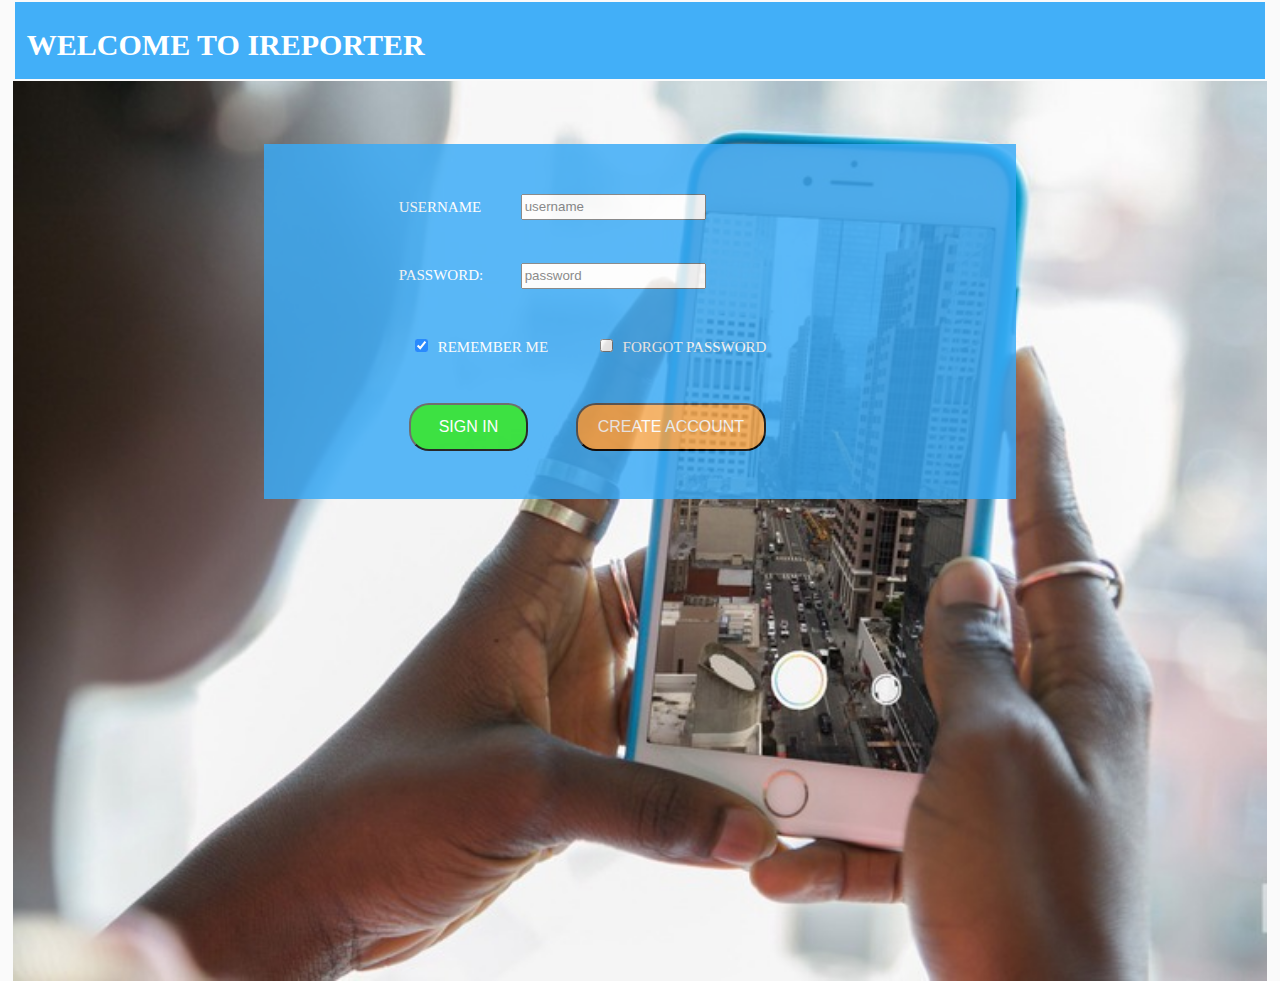
<file: index.html>
<!DOCTYPE html>
<html>
<head>
    <meta charset="utf-8" />
    <meta http-equiv="X-UA-Compatible" content="IE=edge">
    <title>iREPORTER</title>
    <meta name="viewport" content="width=device-width, initial-scale=1">
    <link rel="stylesheet" type="text/css" media="screen" href="./static/main.css" />
    <link rel="stylesheet" type="text/css" media="screen" href="./static/login.css">
    
</head>

<body > 
    <div class="main-container">
        <header>
            <h1>Welcome to iREPORTER</h1>
            <nav>
                
            </nav>
        </header>
        <div class="login-body">
            <div class="login-box">
                <form id="login"  method="POST">
                    <div class="login-form">
                        <table>
                            <tr>
                                <td> <label for="user_name" > Username </label> </td>
                                <td>  <input id="username" name ="username" type="text" placeholder="username" > </td>
                            </tr>
                            <tr>
                                <td> <label for="password" >Password: </label> </td>
                                <td>  <input id="mypassword" type="password" placeholder="password" > </td>
                            </tr>
                            <tr style="display:flex">
                             
                                <td> <input type="checkbox" value="Remember" checked="checked" >Remember Me</td>
                                <td> <input type="checkbox" value="forgot" >Forgot Password </td>
                                
                               
                            </tr>
                            <tr>
                                    <td> <input  type="button" class="sign-in" id="mybtn" value="Sign in" onclick="login_user()" > </td>

                                <td> <input type="button" class="create-login" onclick="location.href='./templates/create_login.html';" value="create account" ></button> </td>
                            </tr>
                            
                            
                        </table>    
                    </div>
                </form>
               
               
                
               
            </div>
        </div>
    
    </div>
    <script src="./static/login.js"></script>
</body>
</html>
</file>
<file: static/main.css>
body {
    font-family: Arial Narrow Bold;
    font-size: 15px;
    line-height: 1.5;
    
    padding:0;
    margin: 0;
    background-color: #fafafa;
    overflow: auto;
}
.main-container {
    width: 98%;
    margin: auto;
    overflow: hidden;
}
header {
    margin: 2px;
    padding: 2px;
    padding-top: 10px;
    min-height: 30px;
    background: #42aff8;
}
header ul{
    margin: 2px;
    padding: 2px;
}
header h1{
    text-transform: uppercase;
    color: #ffffff;
    margin: 10px;
    
}
header a {
    color: #ffffff;
    text-transform: uppercase;
    float: right;
    font-size: 18px;
    padding-right: 4%; 
    text-decoration: none;
    font-weight: bold;
}
.second-nav {
    width: 20%;
    height: 490px;
    background: #42aff8;
    margin: 5px;
    padding: 2px;
    float: left;
    text-decoration: none;
}    
.second-nav a {
    margin: 8%;
    
    padding: 10px;
   
    color: #ffffff;
    font-weight: bold;
    text-transform: uppercase;
    font-size: 16px;
    line-height: 2;
    text-decoration: none;
    
    
}
.second-nav li {
    margin: 0px;
    padding: 2px;
    text-decoration: none;
}
.second-nav ul {
    margin: 0px;
    padding: 0px;
    text-decoration: none;

}


.login-body{
    
    background-size: cover;
    height: 100vh;
    
  
   
    margin-top: 0.1%;

}
.login-box{
    clear: both;
   
    
}
.login-box table{
    text-transform: uppercase;
    color: #ffffff;

    margin: 10px;
}

#login input{
    line-height: 1.5;
    margin: 10px;
}


.login-form{
    
    clear: both;
    background: #3aabf7;
   
    margin-left: 20%;
    margin-top: 5%;
    

}
.Big-wrapper {
    margin: 6.5px;
    background: #f3eded;
    padding: 10px;
    display: flex;
    height: max-content;
    margin-left:30px;
    padding-left:55px;

}

.create-form{
    display: flex;
    float: right;
    opacity: 0.8;
    background: #3aabf7;
  
    margin: 2px;
}
  
table{
    width: 65%;
    clear: both;
}
th, td {
    padding: 7px 15.5px 7px 15.5px;
    
     
}
th{
    text-transform: uppercase;
    letter-spacing: 0.1em;
    font-size: 90%;
    text-align: left;
    background: #add9f7
}
.table-body{
    background: #c5c5c5
}

.Edit-button{
    background-color: #0987db;
    padding: 10px 28px; 
    font-size: 12px;
    text-transform: uppercase;
    color: #ffffff;
    text-align: center;
    text-decoration: none;
    display: inline-block;
    border-radius: 20px 20px 20px 20px;
}
.View-button{
    background-color: #44db09;
    padding: 10px 28px; 
    font-size: 12px;
    text-transform: uppercase;
    color: #ffffff;
    text-align: center;
    text-decoration: none;
    display: inline-block;
    border-radius: 20px 20px 20px 20px;
}
 .Cancel-button{
    background-color: #fa4444;
    padding: 10px 28px; 
    font-size: 12px;
    text-transform: uppercase;
    color: #ffffff;
    text-align: center;
    text-decoration: none;
    display: inline-block;
    border-radius: 20px 20px 20px 20px;
}
#message{
    font-family: Arial;
    font-size: 20pt;
    margin: 5px;
    width: 320px;
    border-width: medium;
    
    height: 150px;
    text-align: left;
    vertical-align: top;
    font-family: Arial;
    font-size: 12pt;
}
.create-redflag{
    padding: 12px 30px 30px 12px;
    background: aquamarine;
    width: 40%;
    height: 410px;
    float: left;
    margin:25px;
    cursor: pointer;
}
.create-intervention{

    padding: 12px 30px 30px 12px;
    background: aquamarine;
    width: 40%;
    height: 410px;
    float: right;
    margin:25px;
    cursor: pointer;
}
</file>
<file: static/login.css>
.login-body{

    margin: auto;
    overflow: hidden;
    background-image: url("report.jpg" );
    background-repeat: no-repeat;
    
}
nav{
    display:grid;
    grid-template-columns: repeat(2,1fr);
}
.login-form{
    padding: 15px;
    margin-right: 20%;
    height: 325px;
    opacity: 0.83;
}
.login-form table{
   display: flex;
  
    margin-left: 68px;
    padding-left: 40px;

    
}
.login-box table td {
    text-transform: uppercase;
    color: #ffffff;
    overflow: auto;
    margin: 8px;
    padding-left: 10px;
    padding-top: 13.5px;
}
.sign-in{
    background-color: rgb(24, 221, 31);
    padding: 10px 28px; 
    font-size: 16px;
    text-transform: uppercase;
    color: #ffffff;
    text-align: center;
    text-decoration: none;
    display: inline-block;
    border-radius: 20px 20px 20px 20px;
}
.create-login{
    background-color: rgb(247, 169, 80);
    padding: 10px 20px; 
    font-size: 16px;
    text-transform: uppercase;
    color: #ffffff;
    text-align: center;
    border-radius: 20px 20px 20px 20px;
    text-decoration: none;
    display: inline-block;
}
</file>
